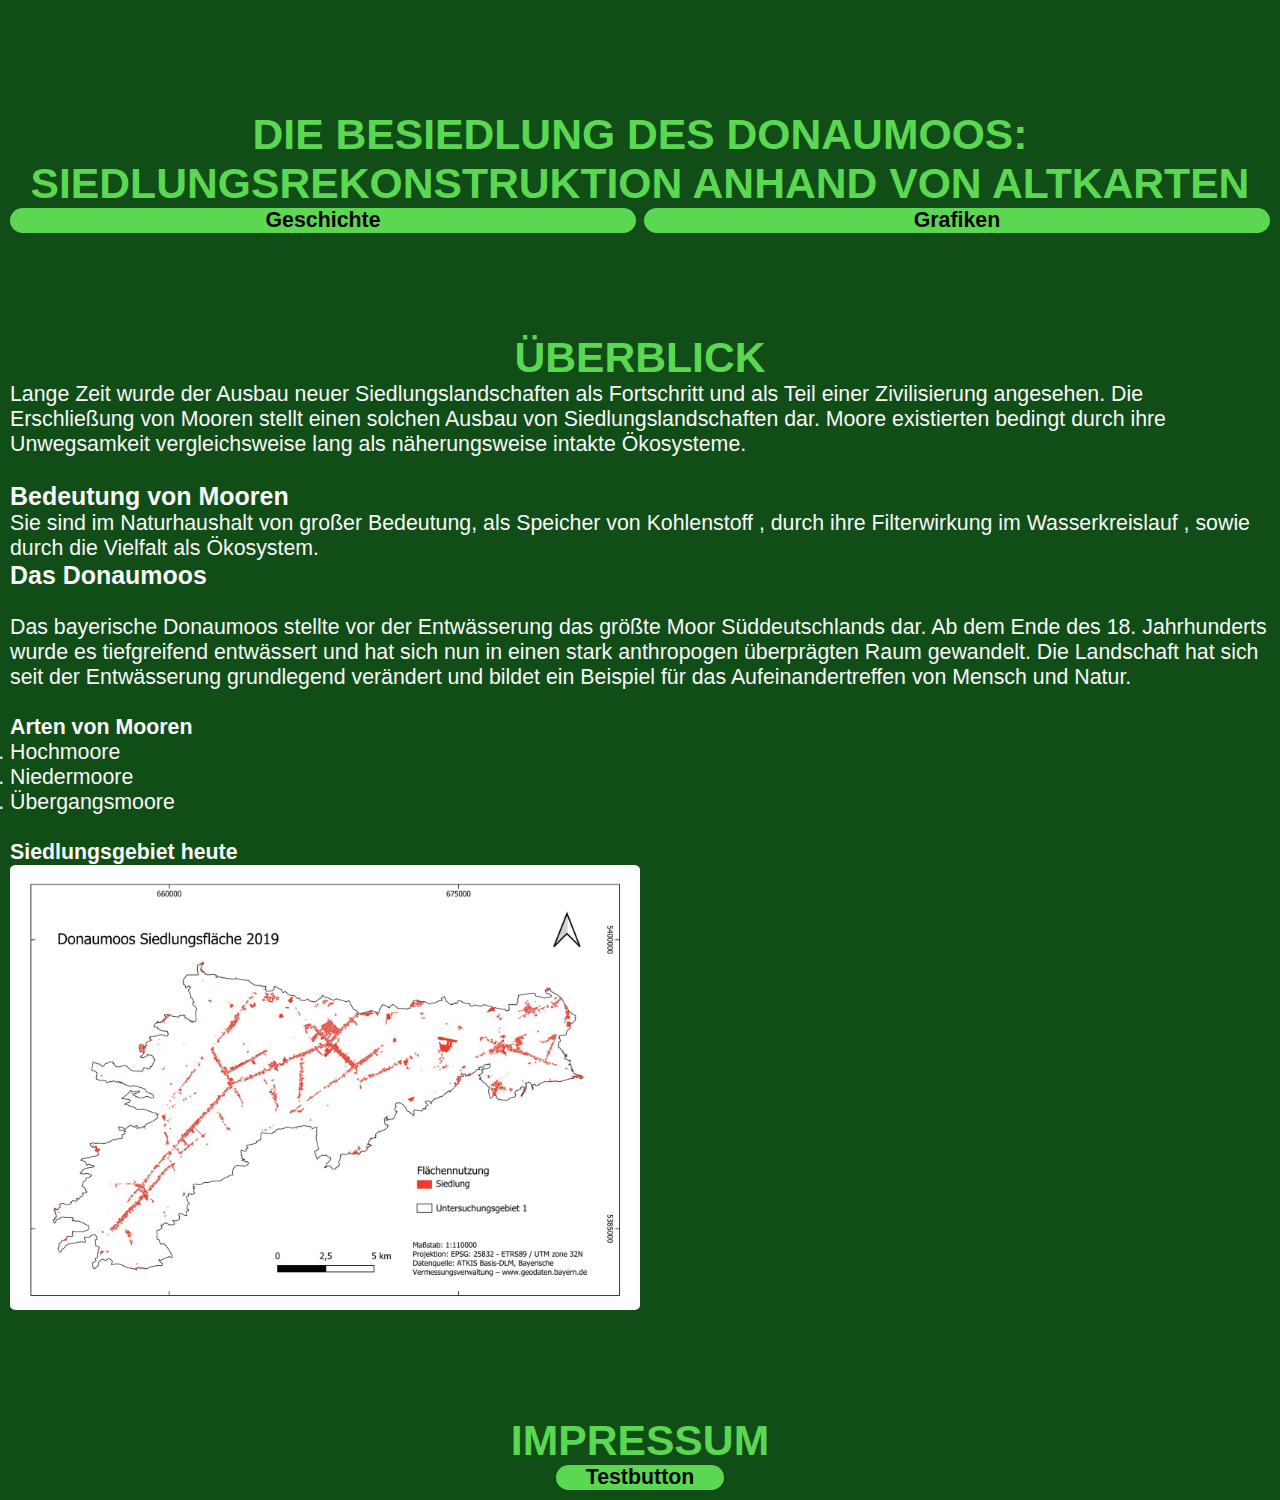
<file: index.html>
<!DOCTYPE html> <html lang="en"> 
    <head> 
        <title>Meine Website</title>
        <meta charset="UTF-8">
        <link rel="stylesheet" href="styles/styles.css" >
        <meta name="viewport" content="width=device-width">
        <script defer src="scripts/interaktiv.js"></script>
    </head>
   <!-- <style>

        body{background-color: #90EE90;
        }
    </style>-->



<body> 
    <header>
        <h1 > Die Besiedlung des Donaumoos: Siedlungsrekonstruktion
            anhand von Altkarten
        </h1>
        <nav class="container">

            <a href= "history.html">Geschichte </a>
            <a href=#a>Grafiken</a>

        </nav>

    </header>

    <main>
        <h1>Überblick</h1>
        <p> Lange Zeit wurde der Ausbau neuer Siedlungslandschaften als Fortschritt und als Teil einer
            Zivilisierung angesehen. Die Erschließung von Mooren stellt einen
            solchen Ausbau von Siedlungslandschaften dar. Moore existierten bedingt durch ihre Unwegsamkeit
            vergleichsweise lang als näherungsweise intakte Ökosysteme.</p>
        <br>

        <h3>Bedeutung von Mooren</h3>

        <p>Sie sind im Naturhaushalt von großer Bedeutung, als Speicher von
            Kohlenstoff , durch ihre Filterwirkung im Wasserkreislauf
            , sowie durch die Vielfalt als Ökosystem.</p>
        <h3>Das Donaumoos</h3>
        <br>
        <p>Das bayerische Donaumoos
            stellte vor der Entwässerung das größte Moor Süddeutschlands dar. Ab dem Ende des 18. Jahrhunderts wurde es tiefgreifend entwässert
             und hat sich nun in einen stark anthropogen überprägten Raum gewandelt. Die Landschaft hat sich seit der Entwässerung grundlegend verändert und bildet
            ein Beispiel für das Aufeinandertreffen von Mensch und Natur.</p>
        <br>
        <h4> Arten von Mooren</h4>
        <ol>
            <li>Hochmoore</li>
            <li>Niedermoore</li>
            <li>Übergangsmoore</li>
        </ol>
        <br>
            <h4 id="a">Siedlungsgebiet heute</h4>
            <img id="gheute" src="images/siedlung-heute.jpg" alt="Das Bild zeigt das Siedlungsgebiet Donaumoos heute. Rote Punkte lassen dichte Besiedlung entlang von Straßen und einige kleinere Ballungsgebiete erkennen. " onclick=describePicture()>

    </main>
    <footer>
        <div id="wrapper">
            <h1>
                Impressum
            </h1>
            <button  onclick = actiont() type="button">Testbutton</button>
        </div>

    </footer>

</body> </html>
</file>
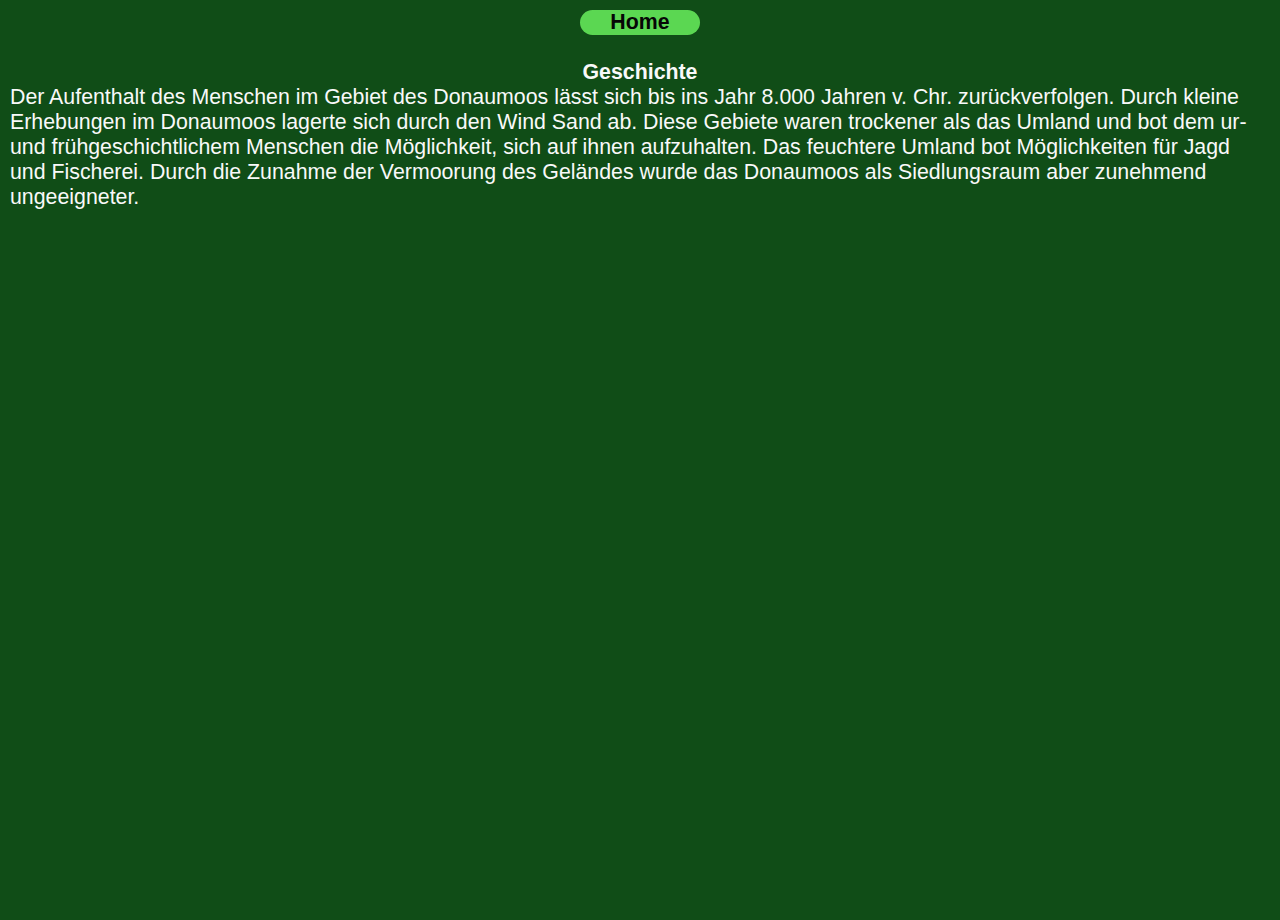
<file: history.html>
<!DOCTYPE html>
<html lang="en">
<head>
    <meta charset="UTF-8">
    <link rel="stylesheet" href="styles/styles.css" >
    <title>Geschichte</title>
</head>
<body>
    <nav class="container">

        <a href= "index.html">Home </a>


    </nav>
    <br>
    <h4>Geschichte</h4>
    <p> Der Aufenthalt des Menschen im
        Gebiet des Donaumoos lässt sich bis ins Jahr 8.000 Jahren v. Chr. zurückverfolgen. Durch kleine Erhebungen im Donaumoos lagerte sich durch den Wind Sand
        ab. Diese Gebiete waren trockener als das Umland und bot dem ur- und frühgeschichtlichem
        Menschen die Möglichkeit, sich auf ihnen aufzuhalten. Das feuchtere
        Umland bot Möglichkeiten für Jagd und Fischerei. Durch die Zunahme der Vermoorung
        des Geländes wurde das Donaumoos als Siedlungsraum aber zunehmend ungeeigneter.</p>

</body>
</html>
</file>
<file: styles/styles.css>
:root {
  --primary-color: #0d0e0d;
  --secondary-color: #4A4D57;
  --background: #060606;
  --accent-color: #5bd752;
  --text-color: #F9F9F9;
  --background-color: #104d17;
 --me-color: hsl(350,50%,50%);

}

* {
  margin: 0;
  padding: 0;
}

html {
  font-family: Arial, Helvetica, sans-serif;
  font-size: 16pt;
  color: var(--text-color);
}

body {

  background-color: var(--background-color);
  /*background-color: lightblue;*/
    min-height: 100vh;
    padding: 10px;
    align-items:center;
    display:flex;
    flex-direction:column;

}

h1 {
  color: var(--accent-color);
  margin-top:100px;
  margin-bottom: 20px
  font-size: 3rem;
  font-weight:800;
  text-transform:uppercase;
  text-align:center;

}

.wrapper{
    width: 700px;
    max-width:100%;
    display:flex;
    flex-direction:column;
    gap: 10px;
}
input{
    box-sizing: border-box;
    padding:12px 20px;
    width:100%;
    background:none;
    border:2px solid var(secondary-color);
    border-radius: 100px;
    font: inherit;
    color:var(--text-color);
    caret-color: var(--accent-color);
}

form{
    position: relative;
}
button{
    position: relative;
/*top:0;*/
    bottom:0;
    right:0;
    background-color:var(--accent-color);
/*height: 25%;*/
    padding: 0 30px;
    border:none;
    border-radius:1000px;
    font:inherit;
    font-weight:600;
    color:var(--background);
    cursor: pointer;
}

table{
    table-layout: fixed;
    width: 100%;
    border-collapse: collapse;
}

th, td {
  border-bottom: 1px solid #ddd;
  padding: 10px;
   word-wrap: break-word; /* Ermöglicht das Umbrechen von langen Wörtern */
  white-space: normal; /* Zeilenumbruch ermöglichen */
  overflow: hidden; /* Verhindert das Überlaufen */
}
/*passt Bilder responsiv auf halbe Bildschirmbreite an, streckt aber nicht über Originalbreite*/
img {
  max-width: 50%;
  border-radius: 1%;
  height: auto;
}

.container {
  display: flex;
  gap: 0.625%;
}

a {
  flex: 1;
  text-decoration: none;
  outline-color: transparent;
  text-align: center;
  line-height: 3;
  color: black;
}

a:link,
a:visited,
a:focus {
  background: var(--accent-color);
  padding: 0 30px;
  border:none;
  border-radius:1000px;
  font:inherit;
  font-weight:600;
  color:var(--background);
  cursor: pointer;
}

a:hover {
  background: #3bad32;
}

a:active {
  background: #3bad32;
  color: white;
}

#wrapper{
    text-align:center
}
</file>
